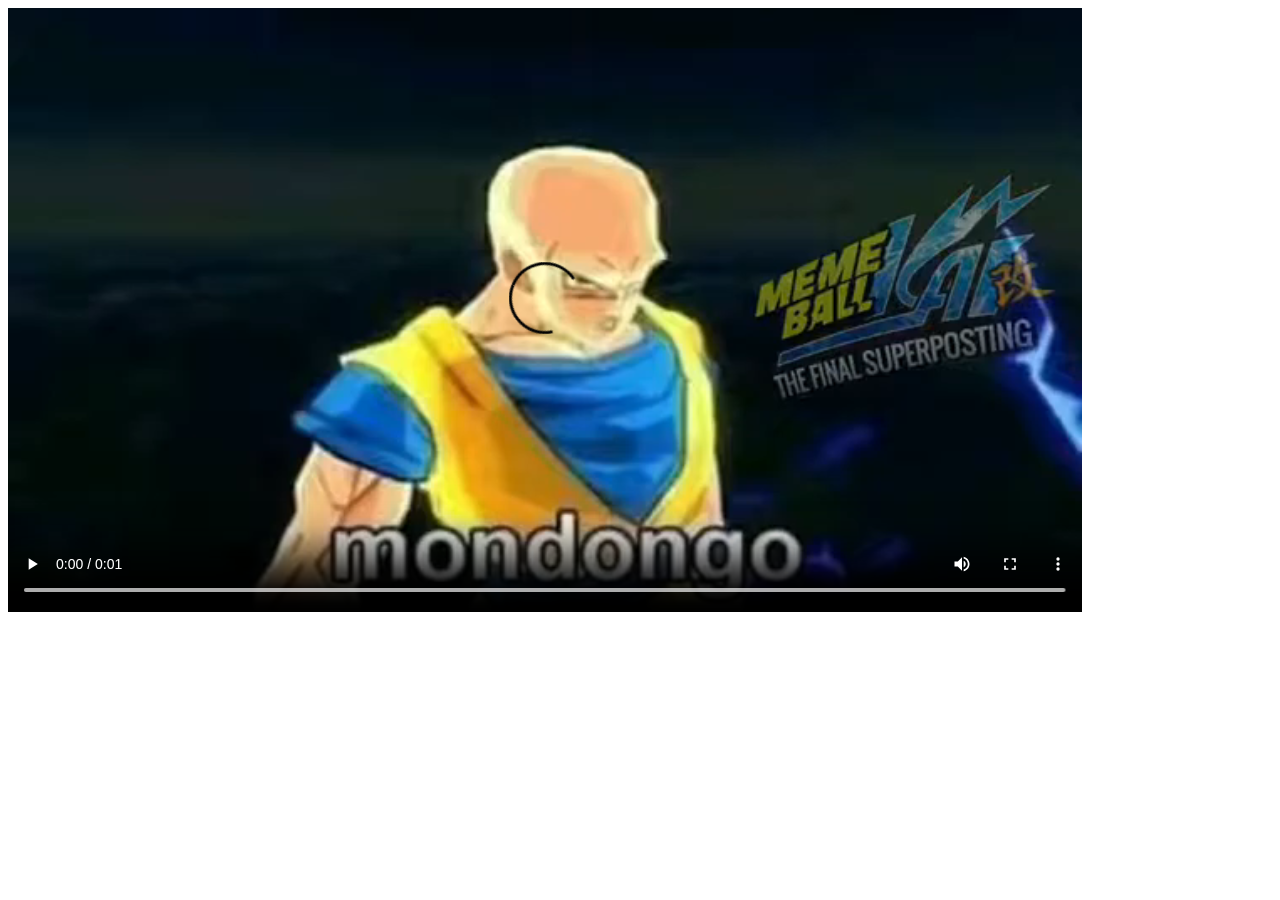
<file: index2.html>
<!DOCTYPE html>
<html lang="en">
<head>
    <meta charset="UTF-8">
    <meta name="viewport" content="width=device-width, initial-scale=1.0">
    <title>Document</title>
</head>
<body blackground="black">
    <video src="assets/img/mondongo.mp4" width="85%" height="85%" autoplay controls loop></video>
</body>
</html>
</file>
